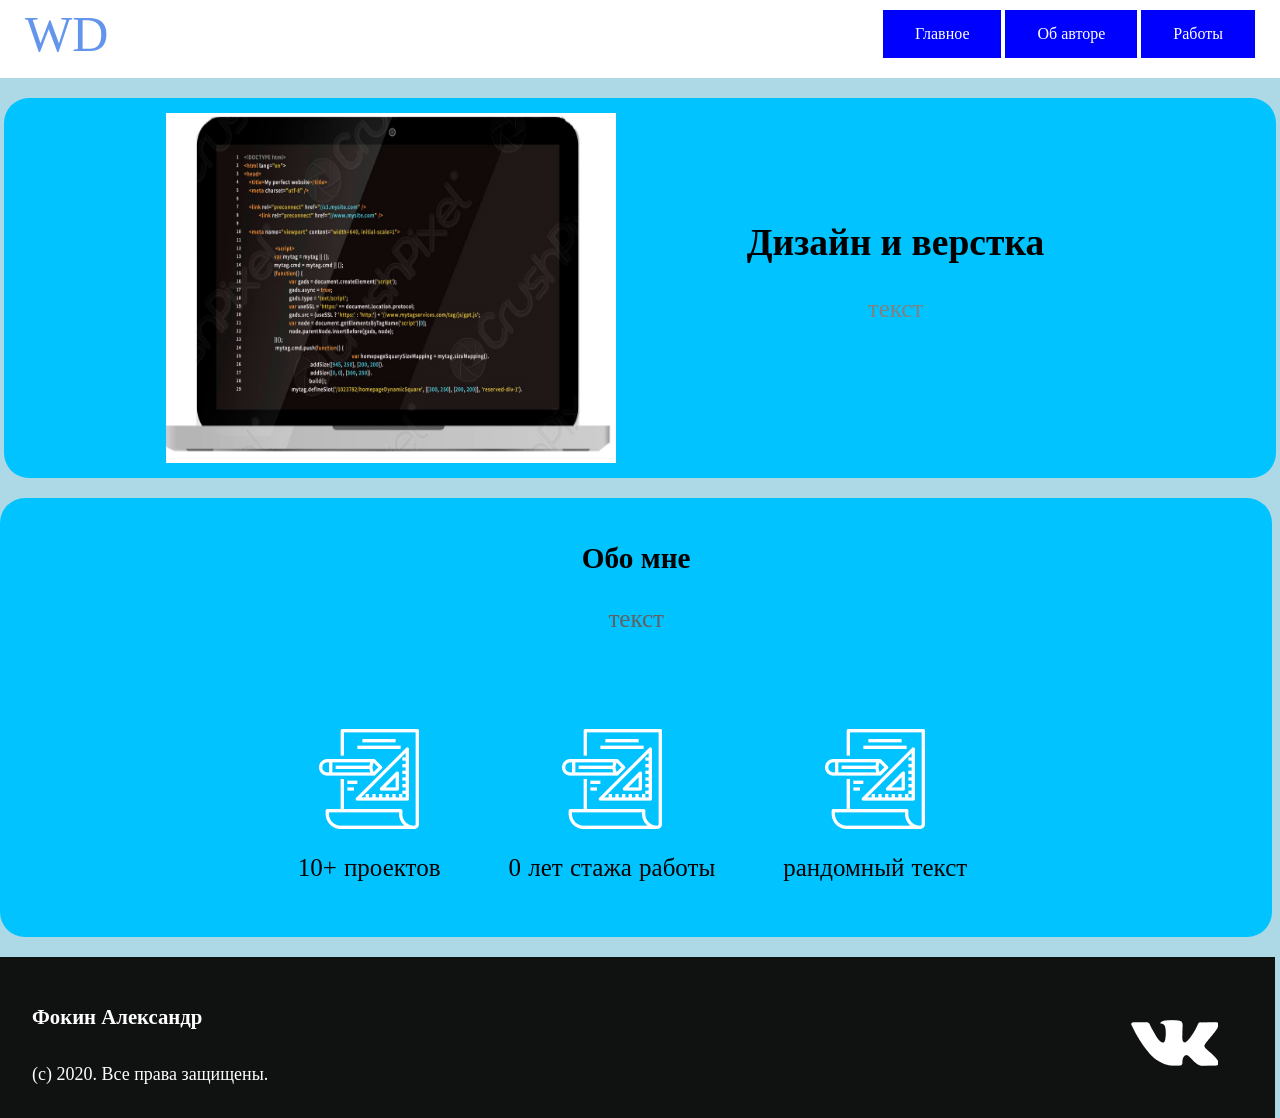
<file: new/index.html>
<html lang="ru">
    <head>
    <link rel="stylesheet" href="index.css">
    </head>
    <header>
        <div class="header">
            <p class="logo-text">WD</p>
            <div class="header-button">
                <a class = "header-button-1" href="#">Главное</a>
                <a class = "header-button-2" href="#">Об авторе</a>
                <a class = "header-button-3" href="#">Работы</a>
            </div>
        </div>
    </header>
    <body>
        <div class = "main-body">
            <img class="logo" src="logo.jpg" alt="logo">
            <div class="text-main-body">
                <h2>Дизайн и верстка</h2>
                <p class="">текст</p>
            </div>
        </div>
        <div class="body-me">
            <div class="text-body-me">
                <h3>Обо мне</h3>
                <p class="">текст</p>
            </div>
            <br>
            <br>
            <div class="me">
                <div class="me-2">
                    <img src="Group.png" alt="">
                    <div class="text-body-me-2">
                        <p class="text">10+ проектов</p>
                    </div>
                </div>
                <div class="me-2">
                    <img src="Group.png" alt="">
                    <div class="text-body-me-2">
                        <p class="text">0 лет стажа работы</p>
                    </div>
                </div>
                <div class="me-2">
                    <img src="Group.png" alt="">
                    <div class="text-body-me-2">
                        <p class="text">рандомный текст</p>
                    </div>
                </div>
            </div>
        </div>
    </body>
    <footer>
        <h5>Фокин Александр</h5>
        <p class="footer-text">(с) 2020. Все права защищены.</p>
        <div class="vk-logo">
            <a href="#">
                <img src="vk-logo.png" alt="vk">
            </a>
        </div>
    </footer>
</html>
</file>
<file: new/index.css>
/*Header*/
.header{
    height: 32px;
    text-align: center;
}
.header-button{
    float: right;
    margin-top: 10px;
    margin-right: 25px;
}
a.header-button-1{
    background-color: blue;
    border: none;
    color: white;
    padding: 15px 32px;
    text-align: center;
    text-decoration: none;
    display: inline-block;
    font-size: 16px;
}
a.header-button-2{
    background-color: blue;
    border: none;
    color: white;
    padding: 15px 32px;
    text-align: center;
    text-decoration: none;
    display: inline-block;
    font-size: 16px;
}
a.header-button-3{
    background-color: blue;
    border: none;
    color: white;
    padding: 15px 32px;
    text-align: center;
    text-decoration: none;
    display: inline-block;
    font-size: 16px;
}
header{
    height: 78px;
    position: relative;
    background-color: white;
}
p.logo-text{
    margin-left: 25px;
    margin-top: 5px;
    float: left;
    font-size: 50px;
    color:cornflowerblue;
}
/*Body*/
body{
    text-align: center;
    padding: 0;
    margin: 0;
    background-color: lightblue;
}
h2{
    color: black;
}
.logo{
    height: 350px;
    width: 450px;
}
.text-main-body{
    color: gray;
    margin-right: 200px;
    margin-top: 77px;
    margin: left;
    font-size: 25px;
    float: right;
}
.main-body{
    margin-top: -15px;
    padding-top: 0;
    width: calc(100% - (2cm - .5ch));
    height: auto;
    margin: center;
    padding: center;
    border-radius: 25px;
    background-color: rgb(0, 195, 255);
    padding: 15px 32px;
    text-align: center;
    text-decoration: none;
    display: inline-block;
    font-size: 16px;
}
h3{
    color: black;
}
.text-body-me{
    color: rgb(97, 97, 97);

    font-size: 25px;

}
.body-me{
    margin-top: 20px;
    padding-top: 0;
    width: calc(100% - (2cm - .5ch));
    height: auto;
    margin: center;
    padding: center;
    border-radius: 25px;
    background-color: rgb(0, 195, 255);
    padding: 15px 32px;
    text-align: center;

}
.text-body-me-2{
    font-size: 25px;
    color: black;
}
.me{
    word-spacing: 4em;
    margin-top: 20px;
    padding-top: 0;
    width: calc(100% - (2cm - .5ch));
    height: auto;
    margin: center;
    padding: center;
    border-radius: 25px;
    background-color: rgb(0, 195, 255);
    padding: 15px 32px;
    text-align: center;

}
/*Footer*/
h5{
    color:white;
}
footer{
    margin-top: 20px;
    padding-top: 0;
    width: calc(100% - (2cm - .5ch));
    height: auto;
    margin: center;
    padding: center;
    background-color: rgb(16, 17, 17);
    padding: 15px 32px;
    text-align: left;
    font-size: 25px;


}
.me-2{
    word-spacing: 1px;
    text-align: center;
    display: inline-block;
}
p.text{
    color: black;
}
p.footer-text{
    color:white;
    font-size: 18px;
}
.vk-logo{
    margin-top: -100px;
    margin-right: 25px;
    float: right;
}
/*multi-screen*/
@media(max-width: 1024px) {
    .text-main-body{
        color: gray;
        margin-right: 0;
        margin-top: 0;
        margin: center;
        font-size: 25px;
        float: center;

    }
    .main-body{
        margin-top: -15px;
        padding-top: 0;
        width: calc(100% - (2cm - .5ch));
        height: auto;
        margin: center;
        padding: center;
        border-radius: 25px;
        background-color: rgb(0, 195, 255);
        padding: 15px 32px;
        text-align: center;
        text-decoration: none;
        font-size: 16px;
    }
}
</file>
<file: old/index.css>
body{
    text-align: center;
    padding: 0;
    margin: 0;
    background-color: lightblue;
}
.header{
    height: 32px;
    text-align: center;
}
.header-button{
    float: right;
    margin-top: 10px;
    margin-right: 25px;
}
a.header-button-1{
    background-color: blue;
    border: none;
    color: white;
    padding: 15px 32px;
    text-align: center;
    text-decoration: none;
    display: inline-block;
    font-size: 16px;
}
a.header-button-2{
    background-color: blue;
    border: none;
    color: white;
    padding: 15px 32px;
    text-align: center;
    text-decoration: none;
    display: inline-block;
    font-size: 16px;
}
a.header-button-3{
    background-color: blue;
    border: none;
    color: white;
    padding: 15px 32px;
    text-align: center;
    text-decoration: none;
    display: inline-block;
    font-size: 16px;
}
header{
    height: 78px;
    position: relative;
    background-color: white;
}
p.logo-text{
    margin-left: 25px;
    margin-top: 5px;
    float: left;
    font-size: 50px;
    color:cornflowerblue;
}
h2{
    color: black;
}
.text-main-body{
    color: gray;
    margin-right: 200px;
    margin-top: 77px;
    margin: left;
    font-size: 25px;
    float: right;
}
.main-body{
    margin-top: -15px;
    padding-top: 0;
    width: calc(100% - (2cm - .5ch));
    height: auto;
    margin: center;
    padding: center;
    border-radius: 25px;
    background-color: rgb(0, 195, 255);
    padding: 15px 32px;
    text-align: center;
    text-decoration: none;
    display: inline-block;
    font-size: 16px;
}
h3{
    color: black;
}
.text-body-me{
    color: rgb(97, 97, 97);

    font-size: 25px;

}
.body-me{
    margin-top: 20px;
    padding-top: 0;
    width: calc(100% - (2cm - .5ch));
    height: auto;
    margin: center;
    padding: center;
    border-radius: 25px;
    background-color: rgb(0, 195, 255);
    padding: 15px 32px;
    text-align: center;

}
.text-body-me-2{
    font-size: 25px;
    color: black;
}
.me{
    word-spacing: 4em;
     /* между пунктами li отступ 4em */ 
    margin-top: 20px;
    padding-top: 0;
    width: calc(100% - (2cm - .5ch));
    height: auto;
    margin: center;
    padding: center;
    border-radius: 25px;
    background-color: rgb(0, 195, 255);
    padding: 15px 32px;
    text-align: center;

}
.logo{
    height: 350px;
    width: 450px;
}
h5{
    color:white;
}
footer{
    margin-top: 20px;
    padding-top: 0;
    width: calc(100% - (2cm - .5ch));
    height: auto;
    margin: center;
    padding: center;
    background-color: rgb(16, 17, 17);
    padding: 15px 32px;
    text-align: left;
    font-size: 25px;


}
.me-2{
    word-spacing: 1px;
    text-align: center;
    display: inline-block;
}
p.text{
    color: black;
}
p.footer-text{
    color:white;
    font-size: 18px;
}
.vk-logo{
    margin-top: -100px;
    margin-right: 25px;
    float: right;
}
@media(max-width: 1024px) {
    .text-main-body{
        color: gray;
        margin-right: 0;
        margin-top: 0;
        margin: center;
        font-size: 25px;
        float: center;

    }
    .main-body{
        margin-top: -15px;
        padding-top: 0;
        width: calc(100% - (2cm - .5ch));
        height: auto;
        margin: center;
        padding: center;
        border-radius: 25px;
        background-color: rgb(0, 195, 255);
        padding: 15px 32px;
        text-align: center;
        text-decoration: none;
        font-size: 16px;
    }
}
</file>
